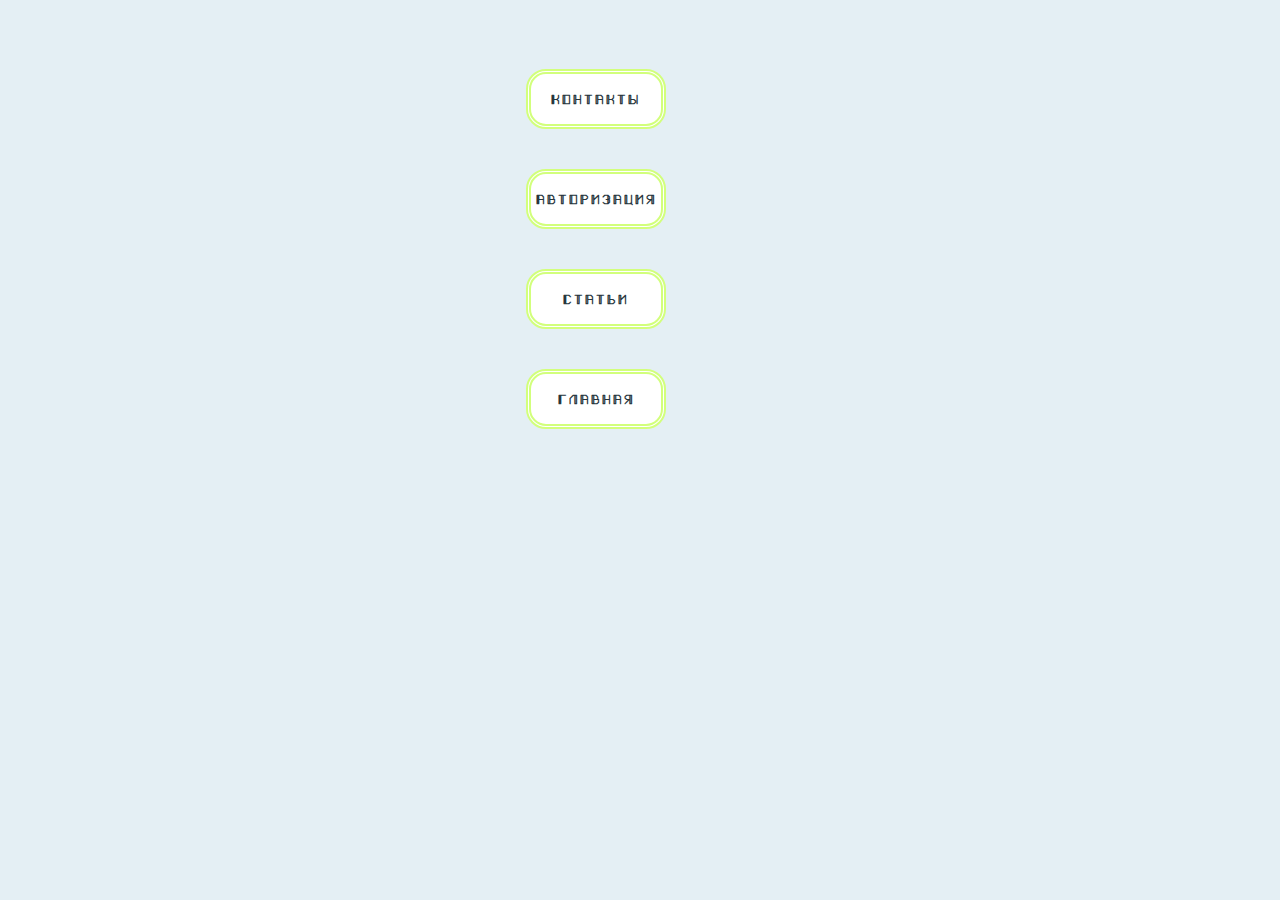
<file: menu.html>
<!DOCTYPE HTML>
<html>
<head>
<style>
@font-face{
font-family:Linetoline;
src:url(14372.ttf);
}

.first{

max-width:220px;
margin:25px 35% 30px;
position: absolute;

width:30%;
min-width:180px;
z-index:-900;
height:700px;

}

ul#nav{
font-family:Linetoline;
list-style-type:none;
letter-spacing:2px;
align:center;
padding:auto;
font-size:16px;
position: absolute;
}
ul#nav li{
float:right;
margin:10px 0 10px 0;
padding:10px;
}
ul#nav li a{
display:block;
float:left;
width:130px;
height:50px;
line-height:50px;
border:5px double #d2ff7c;
background-color:white;
color:#27363d;
border-radius: 20px;
text-decoration:none;
text-align:center;
}
ul#nav li a:hover{
background: linear-gradient(to top right, #d8e4ea, #d2ff7c);
color:black;
border:7px double white;
}
body{
background-color:#e4eff4;}

</style>
</head>
<body>
<div class="first">
<ul id="nav"><b>
<li><a href="contact.html">Контакты</a></li>
<li><a href="index.html">Авторизация</a></li>
<li><a href="#">Статьи</a></li>
<li><a href="main.html">Главная</a></li>
</ul></div>
</body>
</html>
</file>
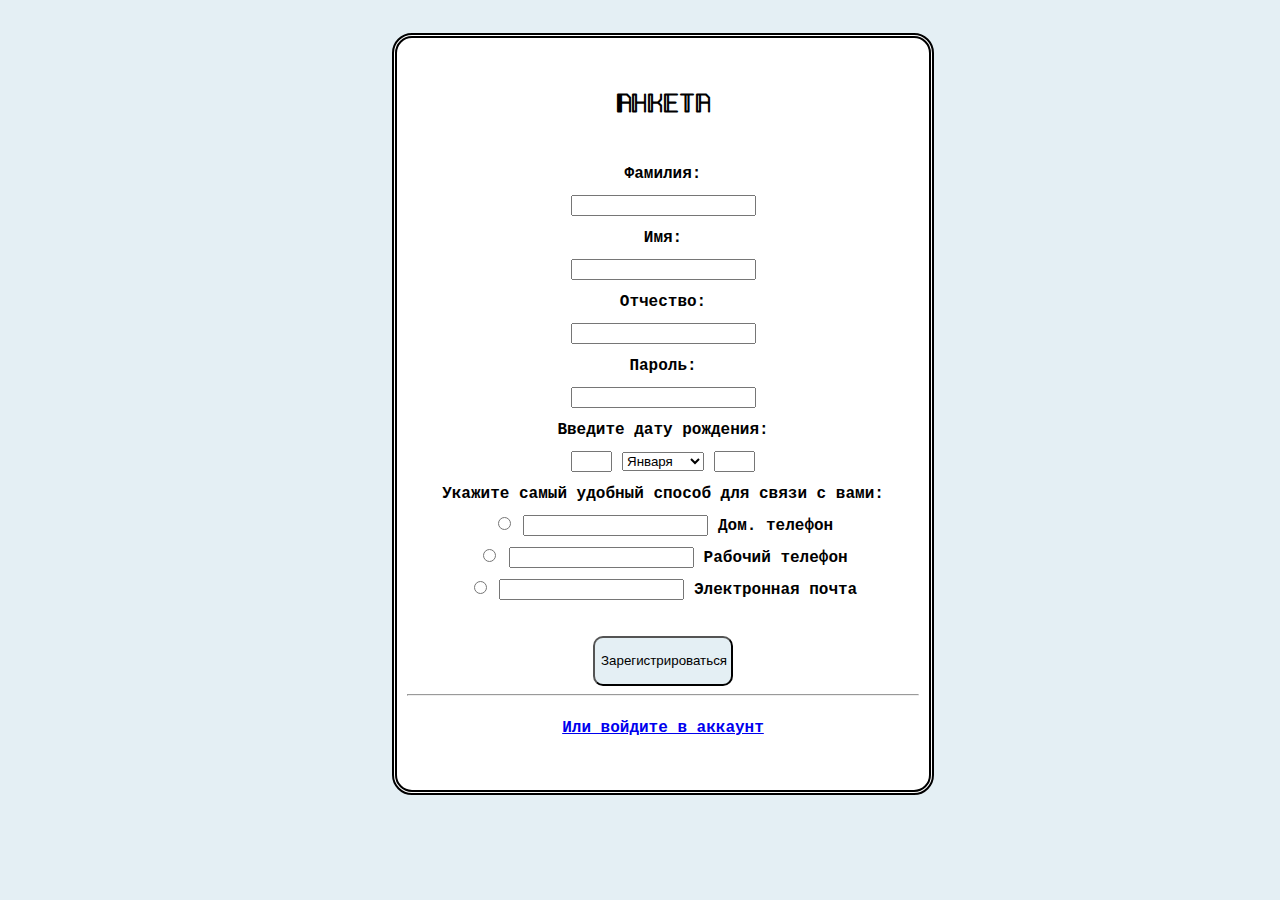
<file: new.html>
<!DOCTYPE HTML>
<HTML>
<HEAD>
 <link rel="stylesheet" href="new.css">
	<TITLE> Регистрация</TITLE>
</HEAD>
<BODY>
<div class="first">
	<H2 ALIGN=center> Анкета </H2>
Фамилия:<br>
<input type = text NAME=surname> <br>
	
Имя:<br> 
<input type = text NAME= name> <br>

Отчество:<br> 
<input type = text NAME=otch> <br>

Пароль:<br> 
<input type = password NAME=pswd> <br>

Введите дату рождения: <br> 
<input type = text NAME=date SIZE=2> 

<SELECT NAME="месяц">
<option value="opt1">Января</option>
<option value="opt2">Февраля</option>
<option value="opt3">Марта</option>
<option value="opt4">Апреля</option>
<option value="opt5">Мая</option>
<option value="opt6">Июня</option>
<option value="opt7">Июля</option>
<option value="opt8">Августа</option>
<option value="opt9">Сентября</option>
<option value="opt10">Октября</option>
<option value="opt11">Ноября</option>
<option value="opt12">Декабря</option>
</SELECT>


<input type = text NAME=year SIZE=2> <br>
Укажите самый удобный способ для связи с вами:<br> 

<INPUT TYPE=radio NAME=Hphone> <input type = text> Дом. телефон <br>
<INPUT TYPE=radio NAME=Wphone> <input type = text> Рабочий телефон <br>
<INPUT TYPE=radio NAME=email> <input type = text> Электронная почта <br>
<input class="send" type="submit" value="Зарегистрироваться">
<hr>
<p><a href="new1.html">Или войдите в аккаунт</p></a>
</div>
</BODY>
</HTML>
</file>
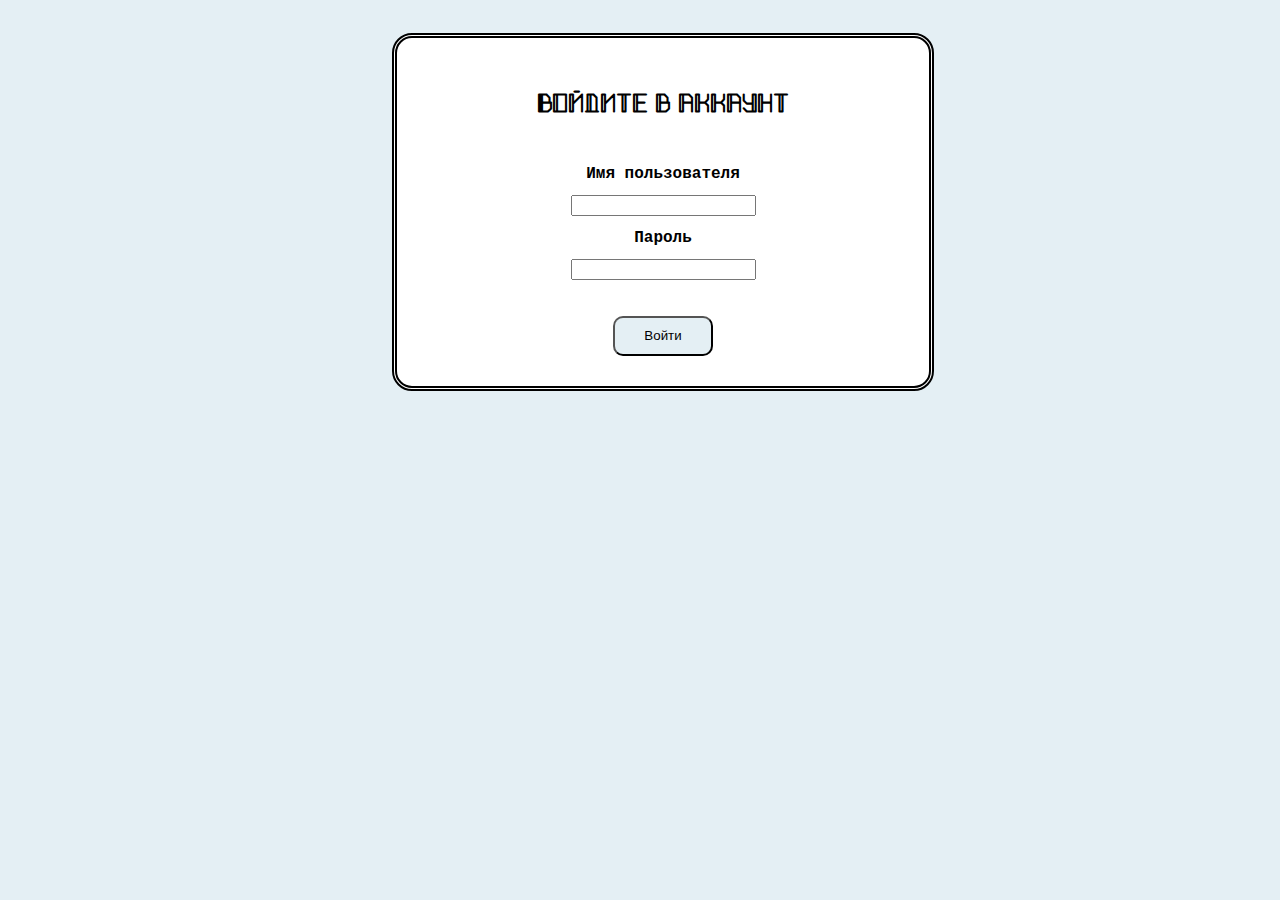
<file: new1.html>
<!DOCTYPE HTML>
<HTML lang="ru">
<HEAD>
	<TITLE>Вход в аккаунт</TITLE>
 <link rel="stylesheet" href="new1.css">
</HEAD>
<BODY>
<div class="first">
<div class="login">
<h2>Войдите в аккаунт</h2>
<label for="username">Имя пользователя</label><br>
<input type="text"id="username"><br>
<label for="password">Пароль</label><br>
<input id="password"type="password"><br>
<input class="send" type="submit" value="Войти">
<div>
</div>
</BODY>
</HTML>
</file>
<file: new.css>
@font-face{
font-family:Linetoline;
src:url(14372.ttf);
}
	body{
	background-color:#e4eff4;
	}
	
	h2{
	font-family:Linetoline;
	letter-spacing:2;
	font-size:30px;
	}
	
.first{
font-family:Courier New;
padding:10px;
max-width:1200px;
margin:25px 30% 30px;
position: absolute;
border:5px double black;
height: auto;
width: 40%;
background-color: #ffffff;
border-radius: 20px;
text-align:center;
line-height:2;
padding-bottom:30px;
font-weight:bold;
font-color:black}

.send{
background-color:#e4eff4;
margin-top:30px;
height:50px;
width:140px;
border-radius:10px;}

option{
font-family:Courier New;
}

hr{
color:#d8e4ea;
}
</file>
<file: new1.css>
@font-face{
font-family:Linetoline;
src:url(14372.ttf);
}
	body{
	background-color:#e4eff4;
	}
	
	h2{
	font-family:Linetoline;
	letter-spacing:2;
	font-size:30px;
	}
	
.first{
font-family:Courier New;
padding:10px;
max-width:1200px;
margin:25px 30% 30px;
position: absolute;
border:5px double black;
height: auto;
width: 40%;
background-color: #ffffff;
border-radius: 20px;
text-align:center;
line-height:2;
padding-bottom:30px;
font-weight:bold;
font-color:black}

.send{
background-color:#e4eff4;
margin-top:30px;
height:40px;
width:100px;
border-radius:10px;}
</file>
